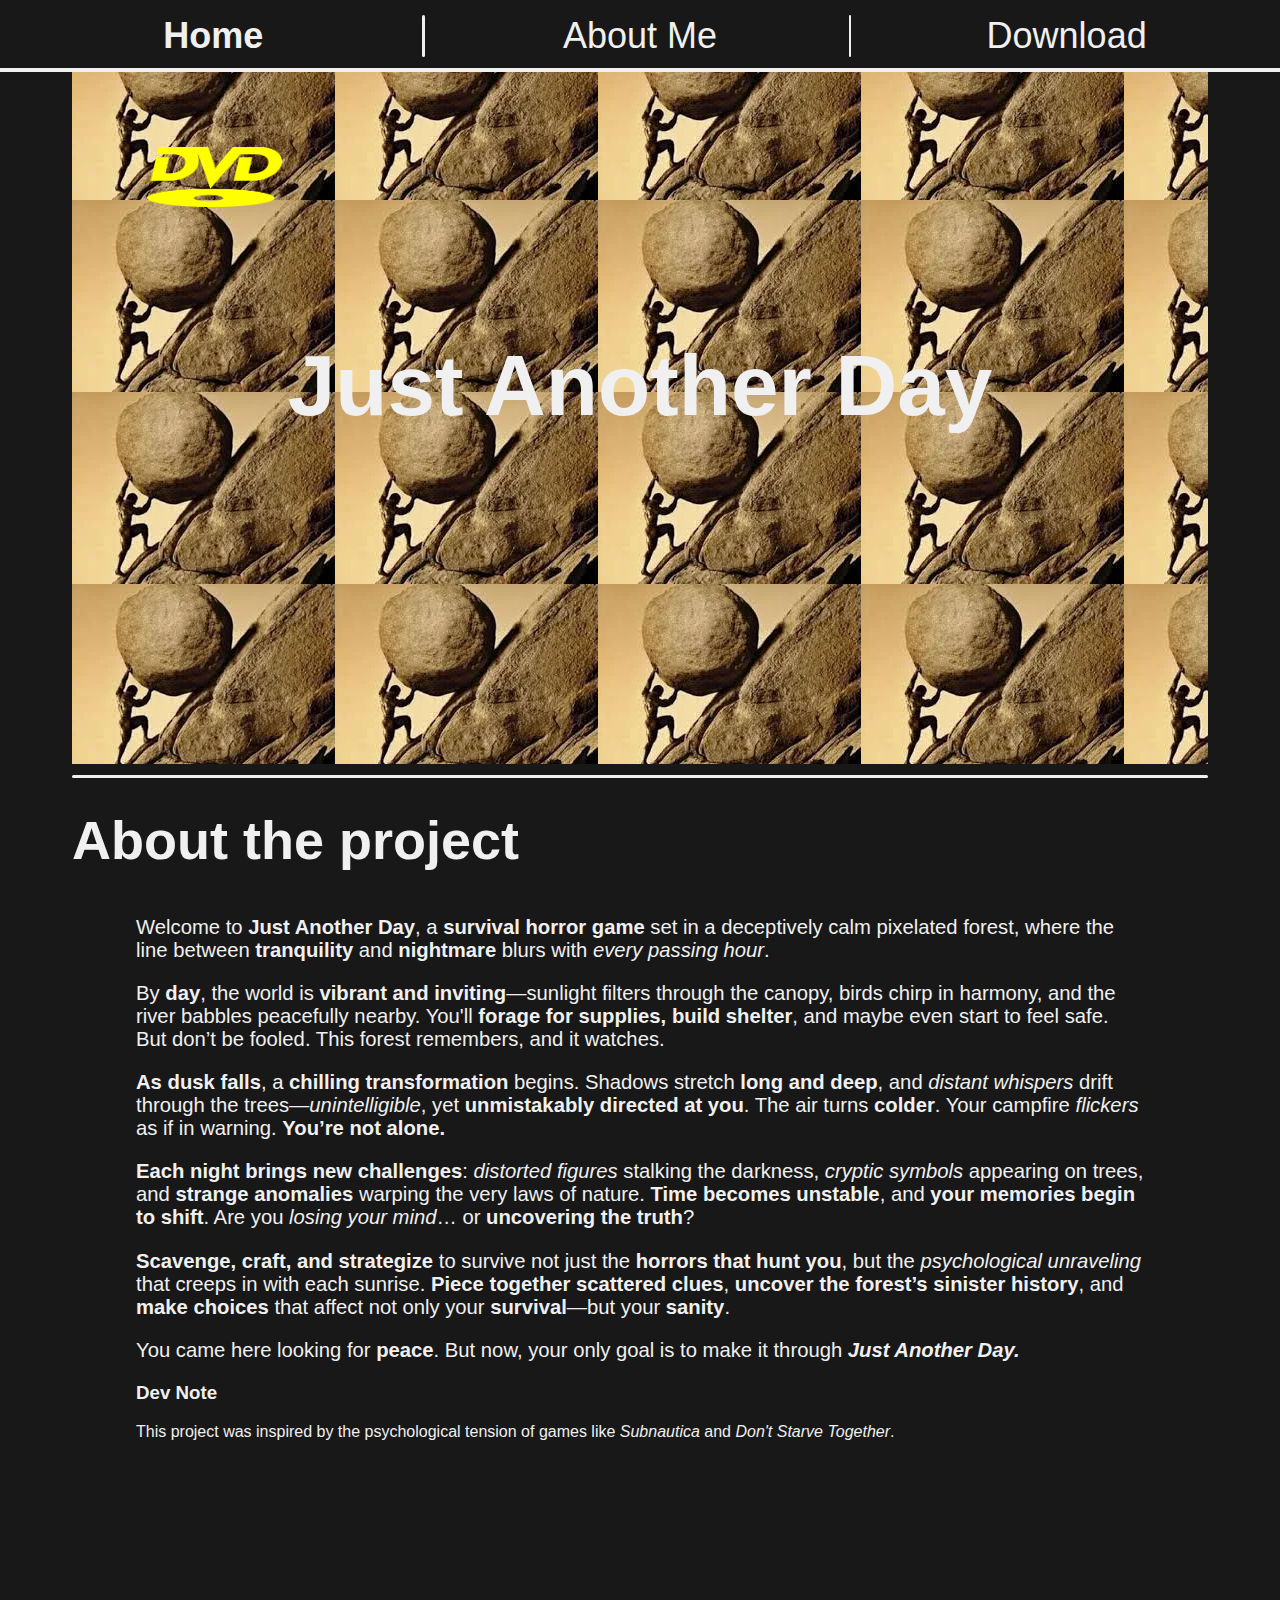
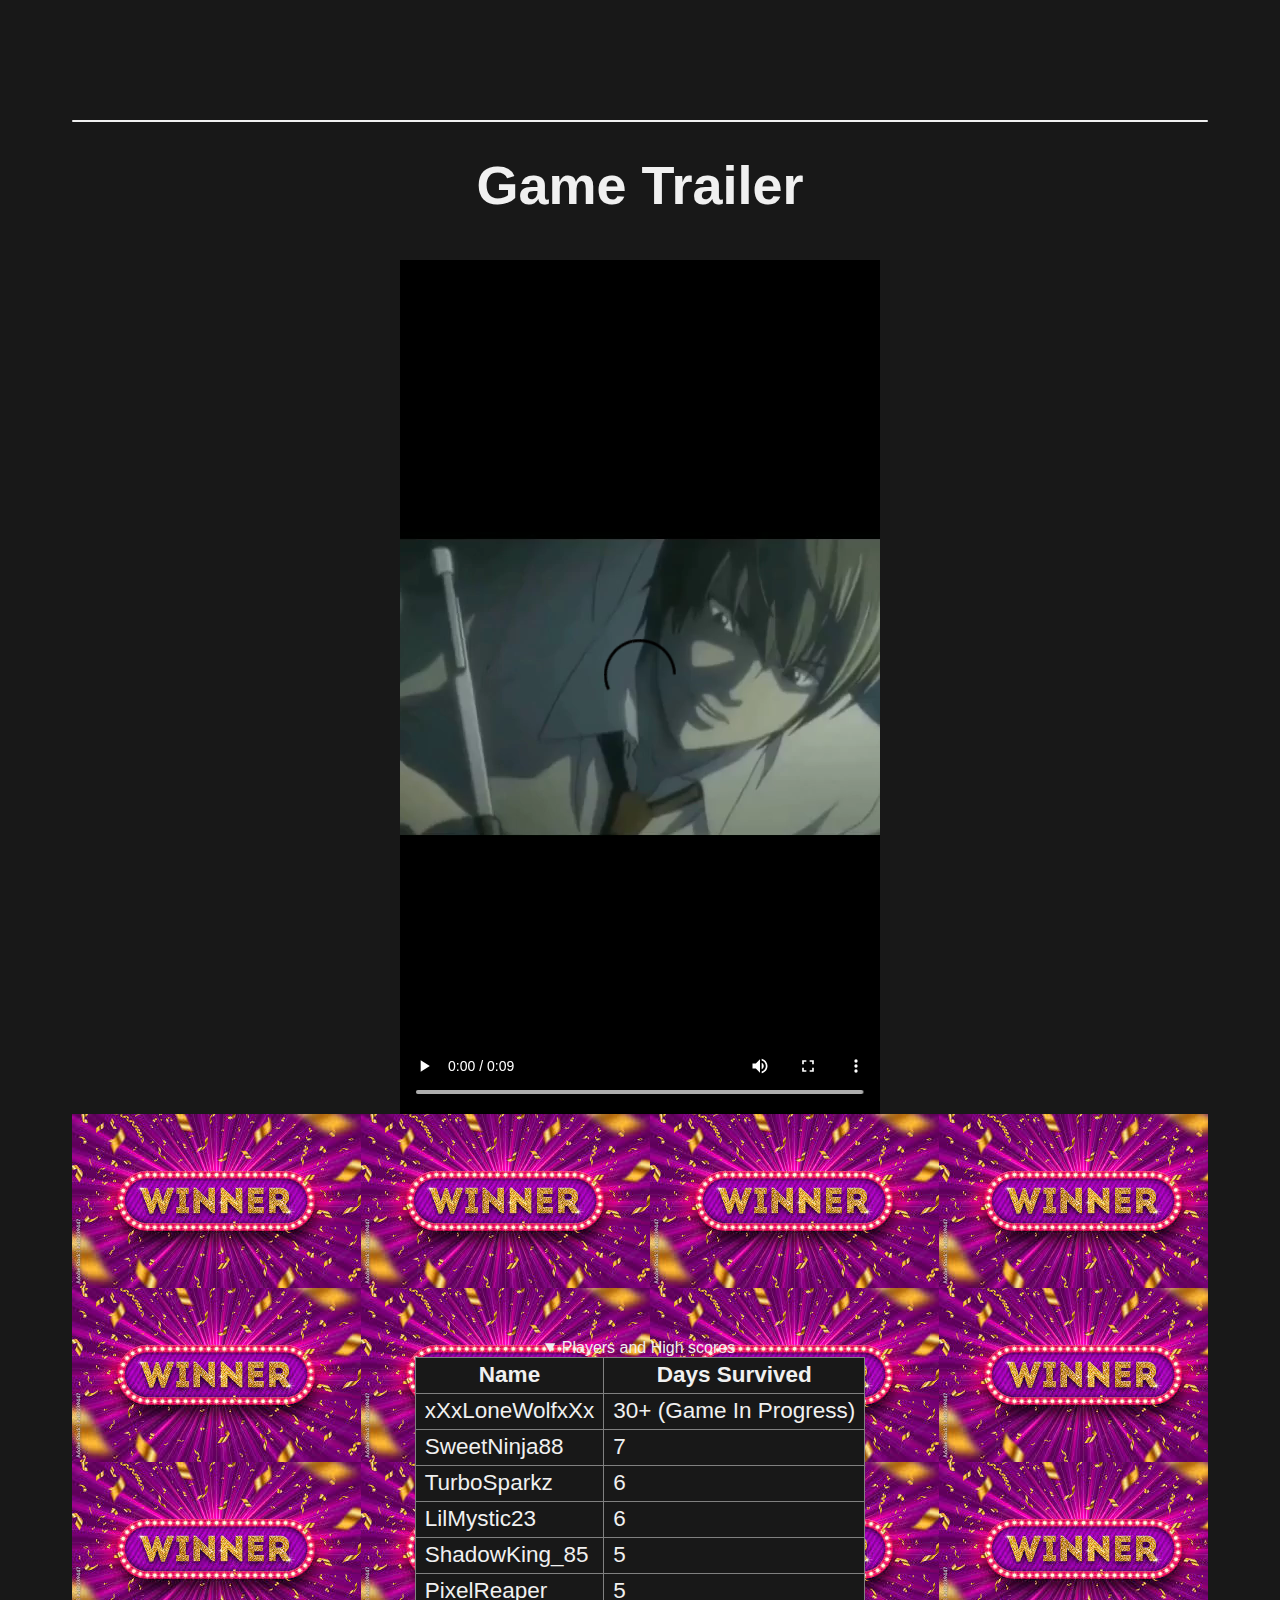
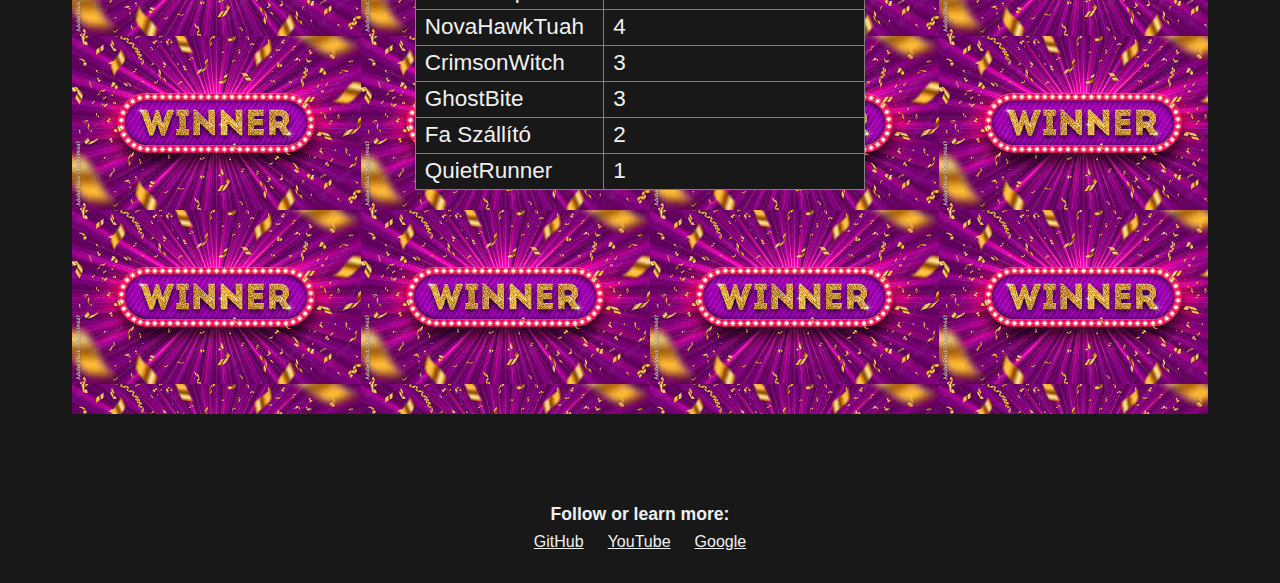
<file: index.html>
<!DOCTYPE html>
<html lang="en">
<head>
    <meta charset="UTF-8">
    <meta name="viewport" content="width=device-width, initial-scale=1.0">

    <link rel="stylesheet" href="style/style.css">
    <link rel="stylesheet" href="style/home.css">

    <title>Just Another Day - Home</title>
</head>
<body>

    <!-- Navbar -->

    <nav>
        <a href="./index.html"><strong>Home</strong></a>
        <a href="./about_me.html">About Me</a>
        <a href="./download.html">Download</a>
    </nav>

    <!-- Home page body -->

    <section class="hero-image centered-container">
        <header class="hero-text">
            <h1>Just Another Day</h1>
        </header>
    </section>

    <article class="description">
        <h2>About the project</h2>
        <p>Welcome to <strong>Just Another Day</strong>, a <strong>survival horror game</strong> set in a deceptively calm pixelated forest, where the line between <strong>tranquility</strong> and <strong>nightmare</strong> blurs with <i>every passing hour</i>.</p>
        <p>By <strong>day</strong>, the world is <strong>vibrant and inviting</strong>—sunlight filters through the canopy, birds chirp in harmony, and the river babbles peacefully nearby. You'll <strong>forage for supplies, build shelter</strong>, and maybe even start to feel safe. But don’t be fooled. This forest remembers, and it watches.</p>
        <p><strong>As dusk falls</strong>, a <strong>chilling transformation</strong> begins. Shadows stretch <strong>long and deep</strong>, and <em>distant whispers</em> drift through the trees—<em>unintelligible</em>, yet <strong>unmistakably directed at you</strong>. The air turns <strong>colder</strong>. Your campfire <em>flickers</em> as if in warning. <strong>You’re not alone.</strong></p>
        <p><strong>Each night brings new challenges</strong>: <em>distorted figures</em> stalking the darkness, <em>cryptic symbols</em> appearing on trees, and <strong>strange anomalies</strong> warping the very laws of nature. <strong>Time becomes unstable</strong>, and <strong>your memories begin to shift</strong>. Are you <em>losing your mind</em>… or <strong>uncovering the truth</strong>?</p>
        <p><strong>Scavenge, craft, and strategize</strong> to survive not just the <strong>horrors that hunt you</strong>, but the <em>psychological unraveling</em> that creeps in with each sunrise. <strong>Piece together scattered clues</strong>, <strong>uncover the forest’s sinister history</strong>, and <strong>make choices</strong> that affect not only your <strong>survival</strong>—but your <strong>sanity</strong>.</p>
        <p>You came here looking for <strong>peace</strong>. But now, your only goal is to make it through <em><strong>Just Another Day.</strong></em></p>
        <aside>
            <h3>Dev Note</h3>
            <p>This project was inspired by the psychological tension of games like <em>Subnautica</em> and <em>Don't Starve Together</em>.</p>
        </aside>
    </article>

    <section class="video-container centered-container">
        <h2>Game Trailer</h2>
        <video width="640" height="360" controls loop src="source/A_NAV.mp4"></video>
    </section>

    <div class="table-container centered-container">
        <details open>
            <summary>
                Players and High scores
            </summary>
            <table>
                
                <tr>
                    <th>Name</th>
                    <th>Days Survived</th>
                </tr>
                <tr>
                    <td>xXxLoneWolfxXx</td>
                    <td>30+ (Game In Progress)</td>
                </tr>
                <tr>
                    <td>SweetNinja88</td>
                    <td>7</td>
                </tr>
                <tr>
                    <td>TurboSparkz</td>
                    <td>6</td>
                </tr>
                <tr>
                    <td>LilMystic23</td>
                    <td>6</td>
                </tr>
                <tr>
                    <td>ShadowKing_85</td>
                    <td>5</td>
                </tr>
                <tr>
                    <td>PixelReaper</td>
                    <td>5</td>
                </tr>
                <tr>
                    <td>NovaHawkTuah</td>
                    <td>4</td>
                </tr>
                <tr>
                    <td>CrimsonWitch</td>
                    <td>3</td>
                </tr>
                <tr>
                    <td>GhostBite</td>
                    <td>3</td>
                </tr>
                <tr>
                    <td>Fa Szállító</td>
                    <td>2</td>
                </tr>
                <tr>
                    <td>QuietRunner</td>
                    <td>1</td>
                </tr>
            </table>
        </details>
        
    </div>

    <!-- Footer -->

    <footer>
        <p>Follow or learn more:</p>
        <ul>
            <li><a href="https://github.com/rlackbights" target="_blank">GitHub</a></li>
            <li><a href="https://www.youtube.com/@petrichor-dev" target="_blank">YouTube</a></li>
            <li><a href="https://www.google.com" target="_blank">Google</a></li>
        </ul>
    </footer>

    <!-- DVD to help user experience -->

    <div id="DVD" style="top: 0; left: 0;"> <!-- Since Js mainly interacts with inline styling, I need to set some default values -->
        <img src="./source/DVD_logo.png" alt="An image of the DVD logo">
    </div>

    <script src="./script/script.js"></script>
</body>
</html>
</file>
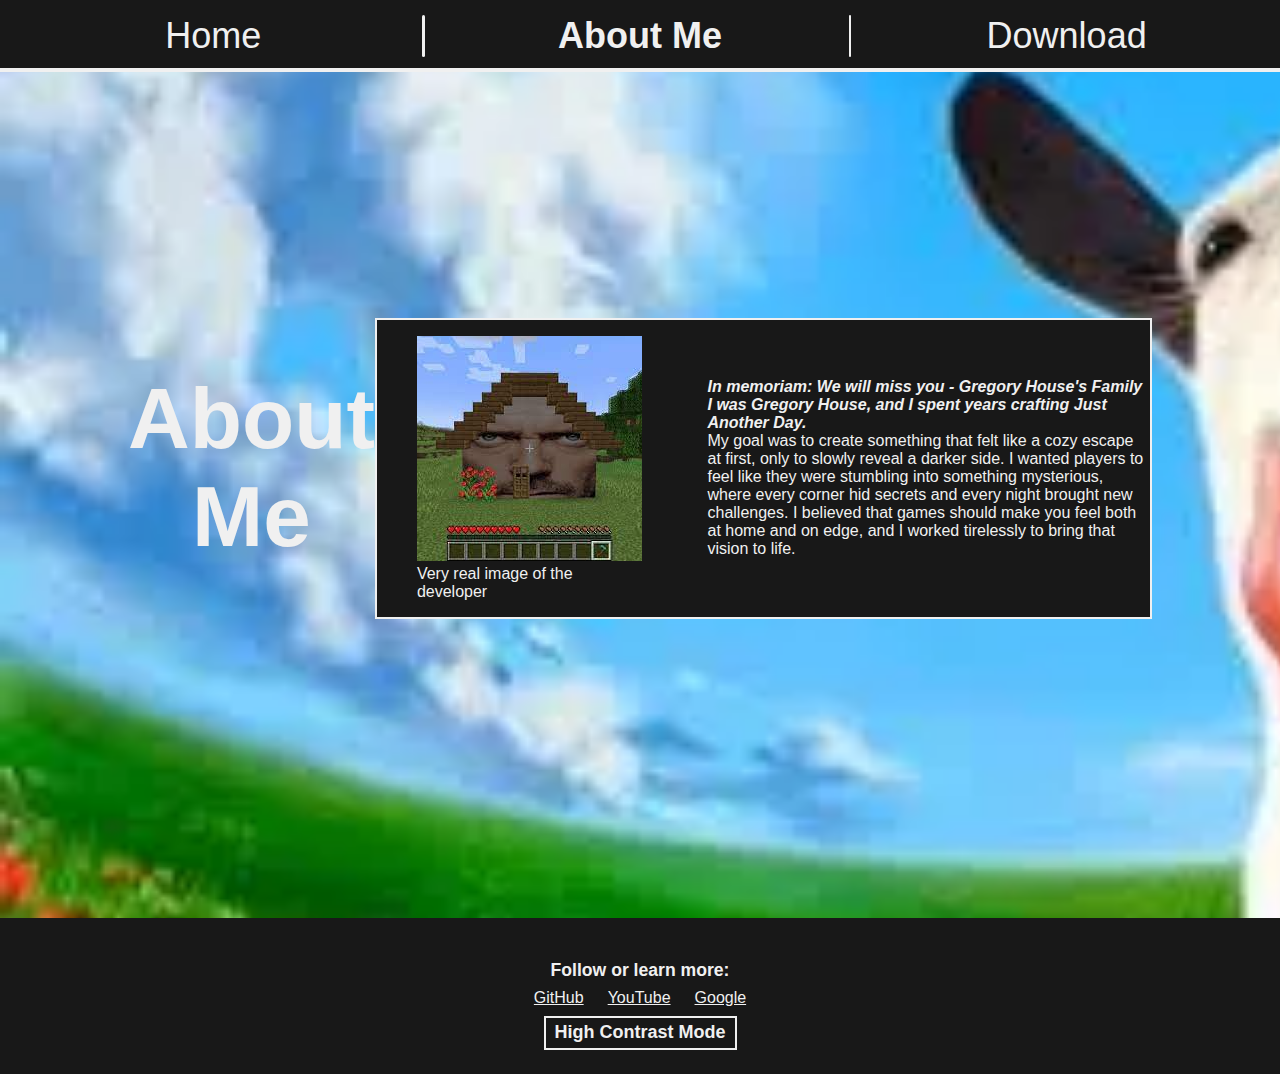
<file: about_me.html>
<!DOCTYPE html>
<html lang="en">
<head>
    <meta charset="UTF-8">
    <meta name="viewport" content="width=device-width, initial-scale=1.0">

    <link rel="stylesheet" href="./style/style.css">
    <link rel="stylesheet" href="./style/about_me.css">
    <link rel="stylesheet" href="./style/print_view.css">

    <title>Just Another Day - About Me</title>
</head>
<body>

    <a href="#content-start" class="content-button">Jump to content</a>

    <!-- Navbar -->

    <nav>
        <a href="./index.html">Home</a>
        <a href="./about_me.html"><strong>About Me</strong></a>
        <a href="./download.html">Download</a>
    </nav>

    <!-- About Me page body -->

    <section id="content-start" class="hero-image centered-container">
        <header class="hero-text    ">
            <h1>About Me</h1>
        </header>

        <div class="profile">
            <figure>
                <img src="source/images.jpeg" alt="An image of the developer of the game, Gregory House, superimposed onto a house built in the videogame Minecraft">
                <figcaption>Very real image of the developer</figcaption>
            </figure>
            <p><strong><em>In memoriam: We will miss you - Gregory House's Family<br>
                I was Gregory House, and I spent years crafting Just Another Day.</em></strong><br>
                My goal was to create something that felt like a cozy escape at first, only to slowly reveal a darker side. I wanted players to feel like they were stumbling into something mysterious, where every corner hid secrets and every night brought new challenges. I believed that games should make you feel both at home and on edge, and I worked tirelessly to bring that vision to life.
            </p>
        </div>
    </section>

    <!-- Footer -->

    <footer>
        <p>Follow or learn more:</p>
        <ul>
            <li><a href="https://github.com/rlackbights" target="_blank">GitHub</a></li>
            <li><a href="https://www.youtube.com/@petrichor-dev" target="_blank">YouTube</a></li>
            <li><a href="https://www.google.com" target="_blank">Google</a></li>
        </ul>
        <button class="high-contrast-button" onclick="EnableHighContrast()">High Contrast Mode</button>
    </footer>
</body>
</html>
</file>
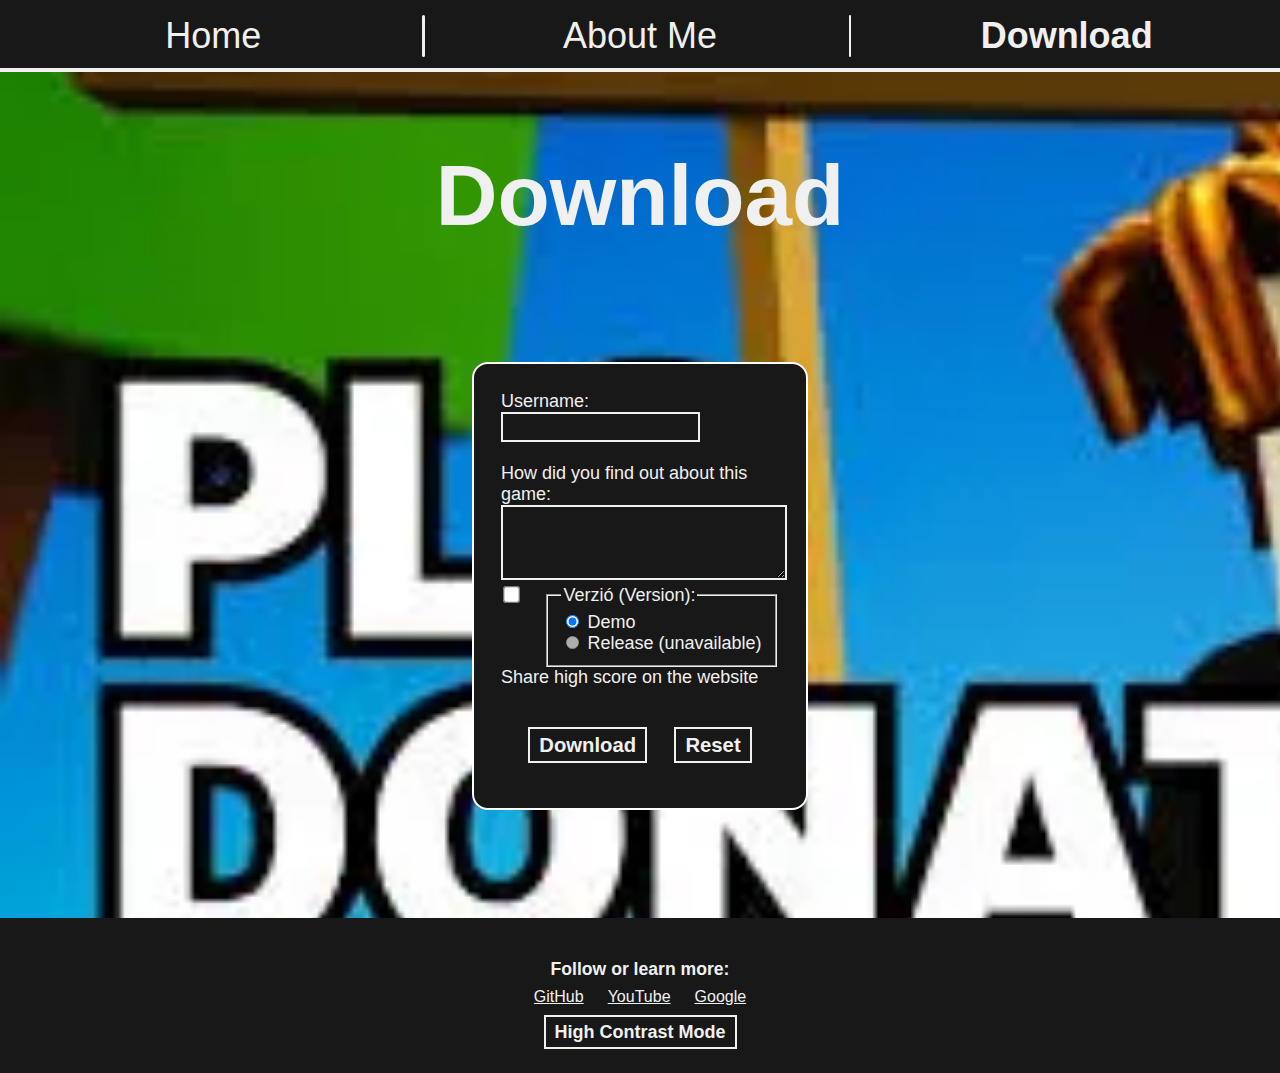
<file: download.html>
<!DOCTYPE html>
<html lang="en">
<head>
    <meta charset="UTF-8">
    <meta name="viewport" content="width=device-width, initial-scale=1.0">
    
    <link rel="stylesheet" href="./style/style.css">
    <link rel="stylesheet" href="./style/download.css">
    <link rel="stylesheet" href="./style/print_view.css">
    
    <title>Just Another Day - Download</title>
</head>
<body>

    <a href="#content-start" class="content-button">Jump to content</a>

    <!-- Navbar -->

    <nav>
        <a href="./index.html">Home</a>
        <a href="./about_me.html">About Me</a>
        <a href="./download.html"><strong>Download</strong></a>
    </nav>

    <!-- Download page body -->

    <section id="content-start" class="hero-image">
        <header class="hero-text centered-container">
            <h1>Download</h1>
        </header>
    </section>

    <div>
        <form action="mailto:hunor.n.b@gmail.com" method="post" enctype="text/plain">
            <label for="username">Username:</label>
            <input type="text" id="username" name="username" required maxlength="20"><br><br>

            <label for="response">How did you find out about this game:</label><br>
            <textarea id="response" name="response" rows="4" cols="40" required maxlength="184"></textarea>

            <fieldset>
                <legend>Verzió (Version):</legend>
                <input type="radio" id="demo" name="version" value="demo" checked>
                <label for="demo">Demo</label><br>

                <input type="radio" id="release" name="version" value="release" disabled>
                <label for="release">Release (unavailable)</label>
            </fieldset>

            <input type="checkbox" id="share" name="share">
            <label for="share">Share high score on the website</label><br><br>

            <div>
                <button type="submit">Download</button>
                <button type="reset">Reset</button>
            </div>
            
        </form>
    </div>

    <!-- Footer -->

    <footer>
        <p>Follow or learn more:</p>
        <ul>
            <li><a href="https://github.com/rlackbights" target="_blank">GitHub</a></li>
            <li><a href="https://www.youtube.com/@petrichor-dev" target="_blank">YouTube</a></li>
            <li><a href="https://www.google.com" target="_blank">Google</a></li>
        </ul>
        <button class="high-contrast-button" onclick="EnableHighContrast()">High Contrast Mode</button>
    </footer>
    
</body>
</html>
</file>
<file: style/style.css>
/*
     .d8888b.  888          888               888 
    d88P  Y88b 888          888               888 
    888    888 888          888               888 
    888        888  .d88b.  88888b.   8888b.  888 
    888  88888 888 d88""88b 888 "88b     "88b 888 
    888    888 888 888  888 888  888 .d888888 888 
    Y88b  d88P 888 Y88..88P 888 d88P 888  888 888 
     "Y8888P88 888  "Y88P"  88888P"  "Y888888 888 
*/

:root {
    --navbar-height : 8vh;
    color: #f0f0f0;
}

body {
    font-family: 'Segoe UI', Tahoma, Geneva, Verdana, sans-serif;
    background-color: #181818;
}

.content-button {
    color: transparent;
}

.centered-container {
    padding: 0 10vw;
    display: flex;
    justify-content: center;
    align-items: center;
}

nav {
    position: relative;
    display: flex;
    justify-content: space-around;
    align-items: center;

    position: fixed;
    top: 0;
    left: 0;
    width: 100vw;
    height: var(--navbar-height);

    background-color: #181818;
    z-index: 1;
}

nav > a {
    position: relative;
    font-size: 4vmin;
    text-decoration: none;
    color: #f0f0f0;
    text-align: center;
    width: 33%;
}

nav > a:not(:last-child)::after {
    content: "";
    display: block;
    position: absolute;
    top: 50%;
    right: 0;
    transform: translateY(-50%);
    width: 0.2vw;
    height: 100%;
    background-color: #f0f0f0;
    border-radius: 1rem;
}

nav::after {
    content: "";
    display: block;
    position: absolute;
    bottom: 0;
    left: 0;
    width: 100vw;
    height: 0.5vh;
    background-color: #f0f0f0;
}

section,
article {
    position: relative;
}

section:not(:last-of-type)::after,
article::after {
    content: "";
    display: block;
    position: absolute;
    bottom: -1.5vh;
    left: 0;
    width: 100%;
    height: 0.3vh;
    background-color: #f0f0f0;
    border-radius: 1rem;
}

section {
    position: relative;
}

.hero-image {
    margin: var(--navbar-height) 0;
    height: calc(100vh - (2 * var(--navbar-height)));
}

.hero-text > h1 {
    font-size: 9.5vmin;
    text-align: center;
}

footer {
    background-color: #181818;
    color: #f0f0f0;
    padding: 1.5rem;
    text-align: center;
    margin-top: 3rem;
}

footer p {
    margin-bottom: 0.5rem;
    font-size: 1.1rem;
    font-weight: bold;
}

footer ul {
    list-style: none;
    padding: 0;
    margin: 0;
    display: flex;
    justify-content: center;
    gap: 1.5rem;
}

footer ul li a {
    color: #f0f0f0;
    transition: color 0.3s;
}

footer ul li a:visited {
    color: #666;
    transition: color 0.3s;
}

footer ul li a:hover {
    color: #f0f0f0;
}

footer .high-contrast-button {
    margin-top: 1vh;
    font-size: 2vh;
    padding: 0.5vmin 1vmin;
    background-color: #181818;
    outline: none;
    border: 2px solid #f0f0f0;
    color: #f0f0f0;
    font-weight: bold;
}
</file>
<file: style/home.css>
/*
    888    888                                 
    888    888                                 
    888    888                                 
    8888888888  .d88b.  88888b.d88b.   .d88b.  
    888    888 d88""88b 888 "888 "88b d8P  Y8b 
    888    888 888  888 888  888  888 88888888 
    888    888 Y88..88P 888  888  888 Y8b.     
    888    888  "Y88P"  888  888  888  "Y8888 
*/

body {
    padding: 0 5vw;
}

.hero-image {
    margin: 0;
    background-image: url("../source/SissyPussy.webp");
}

.description {
    width: 100%;
    min-height: 100vh;
}

.description > h2 {
    font-size: 6vmin;
}

.description > p {
    font-size: 2.25vh;
    padding: 0 5vw;
}

.description > aside {
    padding: 0 5vw;
}

.video-container {
    min-height: 100vh;
    overflow: hidden;
    flex-direction: column;
}

.video-container > h2 {
    font-size: 6vmin;
}

.video-container > video {
    width: fit-content;
    height: fit-content;
}

.table-container {
    height: 100vh;
    flex-direction: column;
    background-image: url("../source/Untitled.jpg");
}

.table-container summary {
    text-align: center;
}

.table-container table {
    background-color: #181818;
    border-collapse: collapse;
}

.table-container th,
.table-container td {
    border: 1px solid gray;
    padding: 0.5vmin 1vmin;
    font-size: 2.5vmin;
}

#DVD {
    filter: invert() sepia() saturate(100);
    position: fixed;
    z-index: 2;
}

#DVD > img {
    width: 15vh;
    height: auto;
}
</file>
<file: style/about_me.css>
/*
           d8888 888                        888         888b     d888          
          d88888 888                        888         8888b   d8888          
         d88P888 888                        888         88888b.d88888          
        d88P 888 88888b.   .d88b.  888  888 888888      888Y88888P888  .d88b.  
       d88P  888 888 "88b d88""88b 888  888 888         888 Y888P 888 d8P  Y8b 
      d88P   888 888  888 888  888 888  888 888         888  Y8P  888 88888888 
     d8888888888 888 d88P Y88..88P Y88b 888 Y88b.       888   "   888 Y8b.     
    d88P     888 88888P"   "Y88P"   "Y88888  "Y888      888       888  "Y8888 
*/

body {
    background-image: url("../source/Untitled\ \(2\).webp");
    background-repeat: no-repeat;
    background-size: cover;
    margin: 0;
}

.profile {
    display: flex;
    flex-direction: row;
    justify-content: space-between;
    align-items: center;
    border: 2px solid #f0f0f0;
    background-color: #181818;
}

.profile > img {
    width: 30%;
    filter: blur(1px) saturate(5) hue-rotate(90deg);
}

.profile > p {
    padding-left: 2vw;
}
</file>
<file: style/print_view.css>
@media print {
    * {
        color: black !important;
        background-color: white !important;
        height: fit-content !important;
        margin: 0 !important;
        padding: 0 !important;
        border:  none !important;
    }

    nav,
    .content-button,
    #DVD,
    .video-container ,
    footer,
    button {
        display: none !important;
    }

    .table-container th,
    .table-container td {
        border: 1px solid black !important;
    }

    .profile {
        flex-direction: row;
        column-gap: 2vw;
    }

    img {
        width: 20vw;
    }

    form {
        width: 100%;
    }

    form input,
    form textarea {
        border: 2px solid black !important;
    }
}
</file>
<file: style/download.css>
/*
    8888888b.                                  888                        888 
    888  "Y88b                                 888                        888 
    888    888                                 888                        888 
    888    888  .d88b.  888  888  888 88888b.  888  .d88b.   8888b.   .d88888 
    888    888 d88""88b 888  888  888 888 "88b 888 d88""88b     "88b d88" 888 
    888    888 888  888 888  888  888 888  888 888 888  888 .d888888 888  888 
    888  .d88P Y88..88P Y88b 888 d88P 888  888 888 Y88..88P 888  888 Y88b 888 
    8888888P"   "Y88P"   "Y8888888P"  888  888 888  "Y88P"  "Y888888  "Y88888 
*/

body {
    background-image: url('../source/Untitled\ \(1\).webp');
    background-repeat: no-repeat;
    background-size: cover;
    margin: 0;
}

.hero-image {
    height: fit-content;
    margin-bottom: 0;
}

form {
    width: min-content;
    font-size: 2vh;
    border: 2px solid white;
    padding: 3vmin;
    border-radius: 1rem;
    background-color: #181818;
    max-width: 90%;
}

form > div {
    display: flex;
    width: 100%;
    justify-content: space-evenly;
    align-items: center;
    padding: 2vmin 0;
}

input[type=text],
input[type=checkbox],
textarea {
    background-color: #181818;
    outline: none;
    border: 2px solid #f0f0f0;
    color: #f0f0f0;
    padding: 0.6vmin 1vmin;
}

textarea {
    width: 20vw;
    min-width: 95%;
}

fieldset {
    float: right;
}

input[type=checkbox] {
    scale: 1.3;
}

button {
    outline: none;
    background-color: #181818;
    color: #f0f0f0;
    border: 2px solid #f0f0f0;
    font-size: 2.25vh;
    font-weight: bold;
    padding: 0.5vmin 1vmin;
}

body > div {
    display: flex;
    justify-content: center;
    align-items: center;
    height: 63vh;
}
</file>
